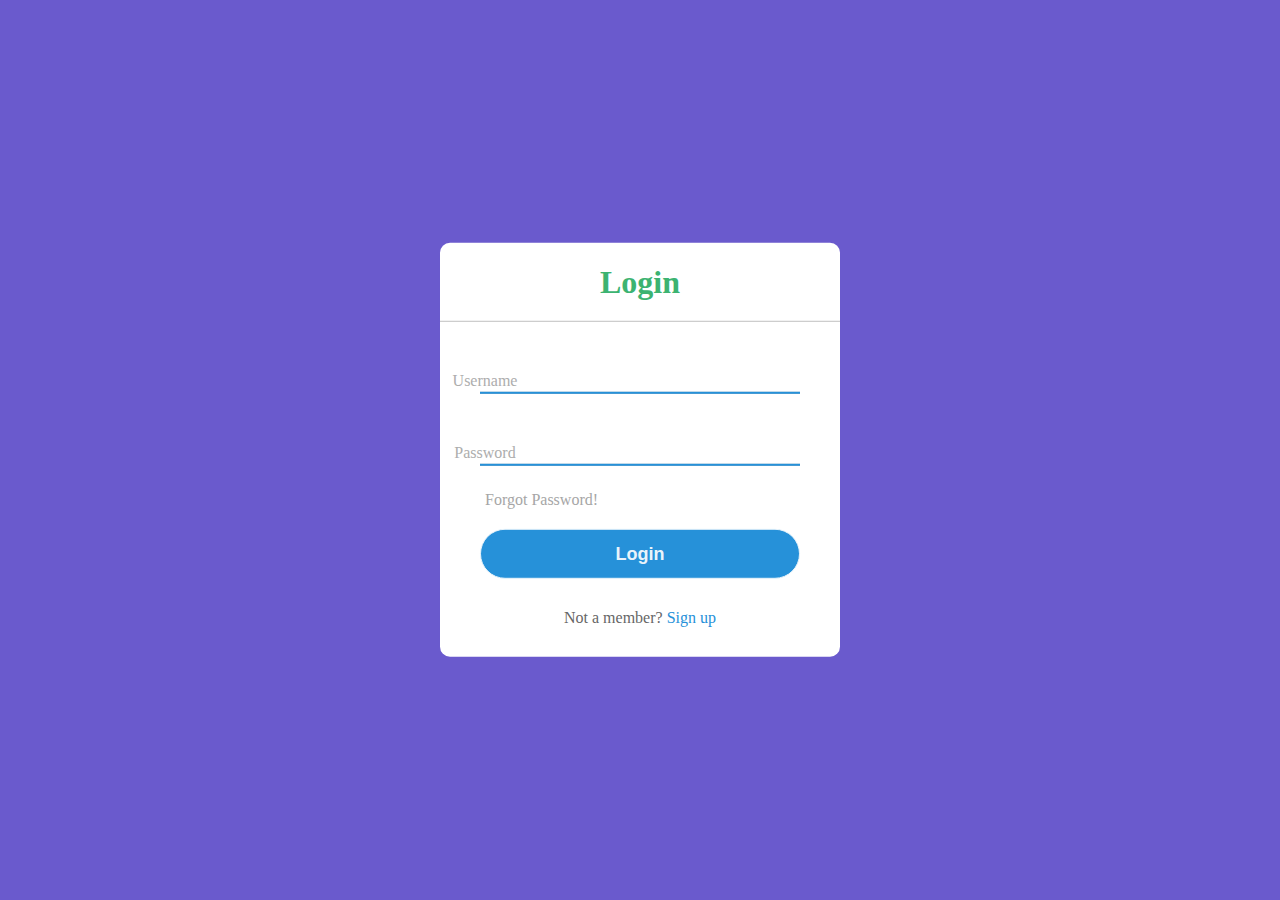
<file: index.html>
<!DOCTYPE html>
<html lang="en" dir="ltr">
<head>
<meta charset="utf-8">
<title>Animated Login Form</title>
<link rel="stylesheet" href="css\style.css">
</head>
<body>
<div class="center">
<h1>Login</h1>
<form method="post">
<div class="txt_field">
<input type="text" required>
<span></span>
<label>Username</label>
</div>
<div class="txt_field">
<input type="password" required>
<span></span>
<label>Password</label>
</div>
<div class="pass">Forgot Password!</div>
<input type="submit" value="Login">
<div class="signup_link">
Not a member? <a href="signup.html">Sign up</a>
</div>
</form>
</div>
</body>
</html>
</file>
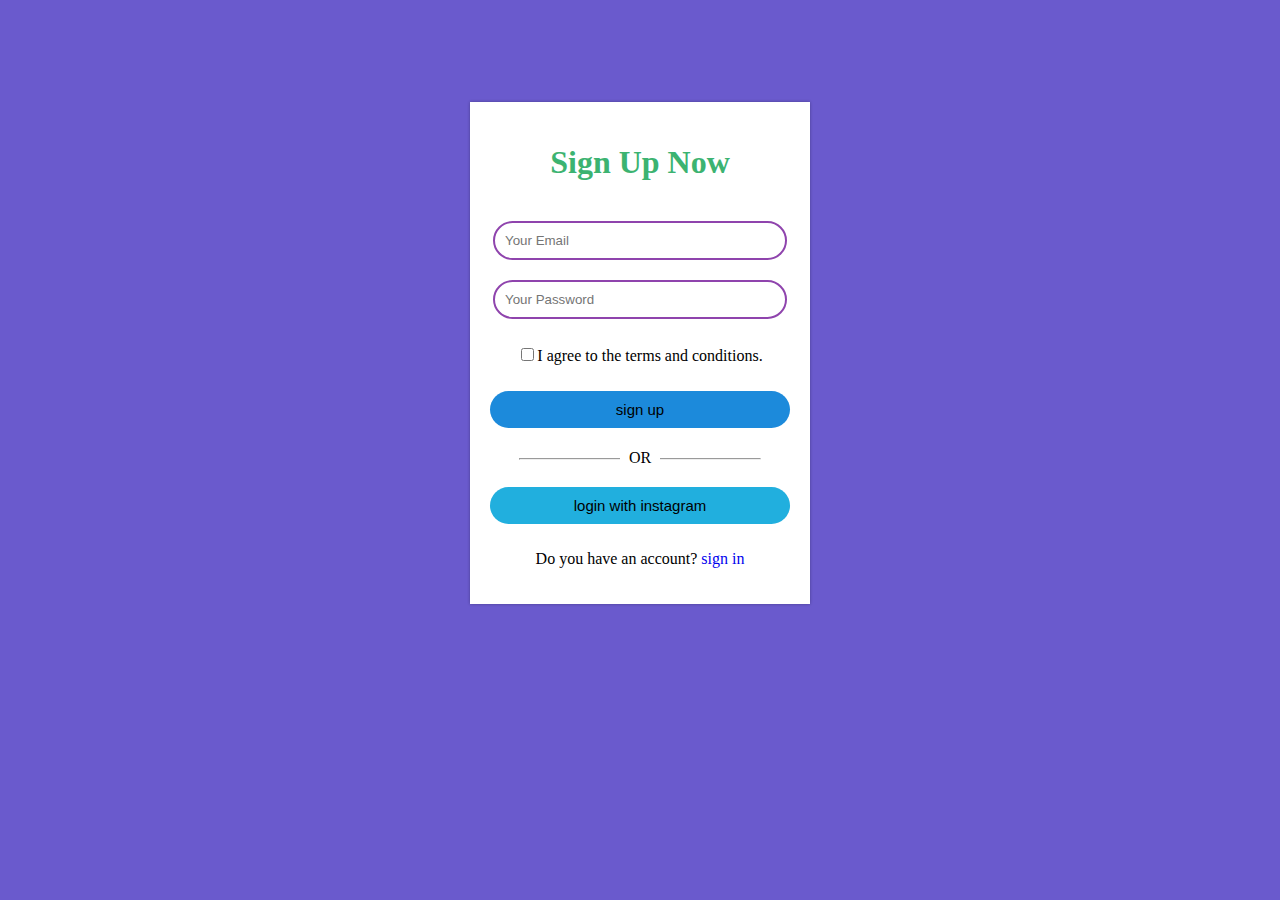
<file: signup.html>
<!DOCTYPE html>
<html lang="en-US">
<head>
<title>Sign Up Form</title>
<link rel="stylesheet" href="css\style1.css">
</head>
<body>
   <div class="sign-up-form">
    <h1> Sign Up Now</h1>
    <form>
      <input type="email" class="input-box" placeholder="Your Email">
  <input type="Password" class="input-box" placeholder="Your Password">
         <p><span><input type="checkbox"></span>I agree to the terms and conditions.</p>
      <button type="button" class="signup-btn">sign up</button>
      <hr>
      <p class="or">OR</p>
  <button type="button" class="instagram-btn">login with instagram</button>
         <p>Do you have an account? <a href="index.html">sign in</a></p>
      </form>
      </div>
      </body>
</html>
</file>
